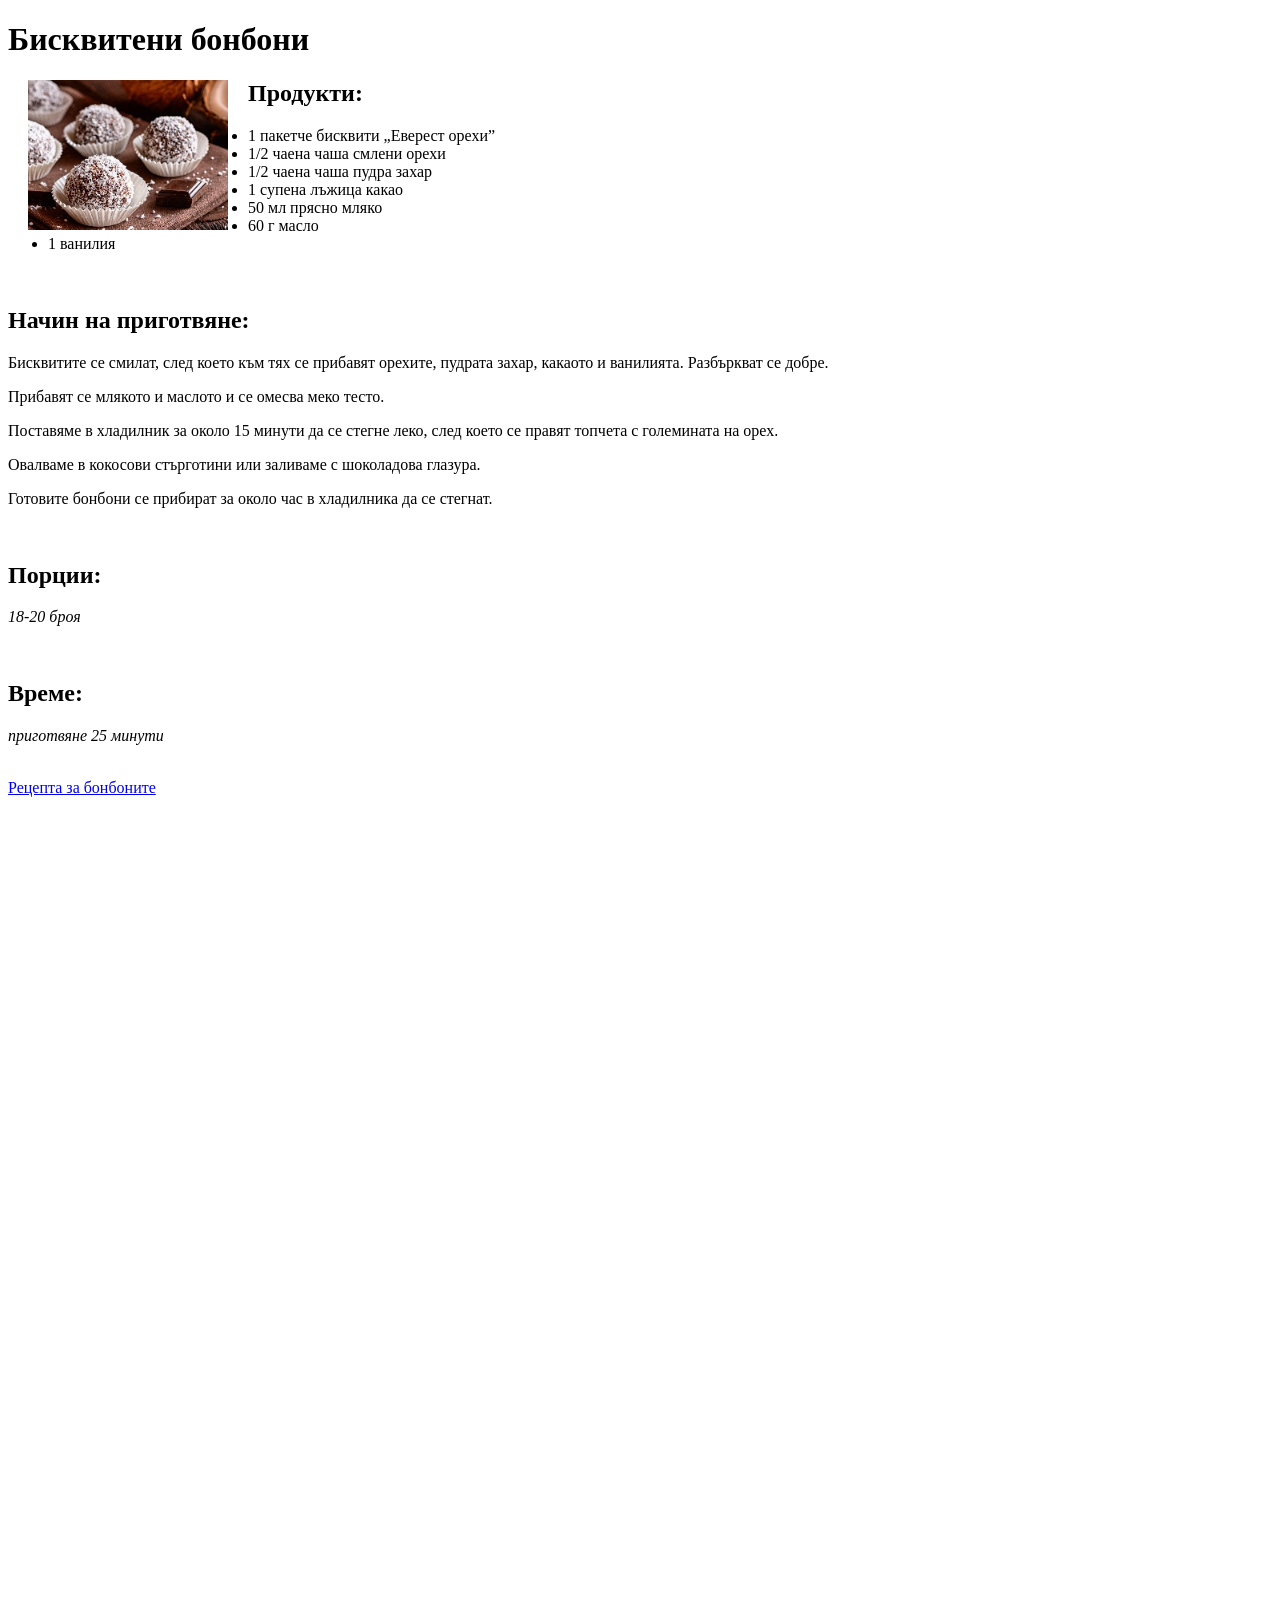
<file: bsiskviteni-bonboni/biskviteni-bonboni.html>
<!DOCTYPE html>
<html lang="en">
<head>
    <meta charset="UTF-8">
    <meta name="viewport" content="width=device-width, initial-scale=1.0">
    <title>Бисквитени бонбони</title>
    <link rel="stylesheet" href="../style.css">
</head>
<body>
    <h1>Бисквитени бонбони</h1>
    <img src="biskviteni-bonboni.jpg" width="400" align="left" hspace="20" />
    <h2>Продукти:</h2>
    <ul>
        <li>1 пакетче бисквити „Еверест орехи”</li>
        <li>1/2 чаена чаша смлени орехи</li>
        <li>1/2 чаена чаша пудра захар</li>
        <li>1 супена лъжица какао</li>
        <li>50 мл прясно мляко</li>
        <li>60 г масло</li>
        <li>1 ванилия</li>
    </ul>
    <br>
    <h2>Начин на приготвяне:</h2>
    <p>Бисквитите се смилат, след което към тях се прибавят орехите, пудрата захар, какаото и ванилията. Разбъркват се добре.</p>
    <p>Прибавят се млякото и маслото и се омесва меко тесто.</p>
    <p>Поставяме в хладилник за около 15 минути да се стегне леко, след което се правят топчета с големината на орех.</p>
    <p>Овалваме в кокосови стърготини или заливаме с шоколадова глазура.</p>
    <p>Готовите бонбони се прибират за около час в хладилника да се стегнат.</p>
    <br>
    <h2>Порции:</h2>
    <p><i>18-20 броя</i></p>
    <br>
    <h2>Време:</h2>
    <p><i>приготвяне 25 минути</i></p>
    <br>
    <a href="https://photographybyannie.weebly.com/1041109110881103-1074-1082109110931085110310901072/4444481">Рецепта за бонбоните</a>
    <br>
    <iframe width="1840" height="1035"
        src="https://www.youtube.com/embed/b7qamQO0cmg" title="БИСКВИТЕНИ БОНБОНИ - лесно, бързо и вкусно!" frameborder="0" allow="accelerometer; autoplay; clipboard-write; encrypted-media; gyroscope; picture-in-picture; web-share" referrerpolicy="strict-origin-when-cross-origin" allowfullscreen>
    </iframe>
    <br>
 
</body>
</html>
</file>
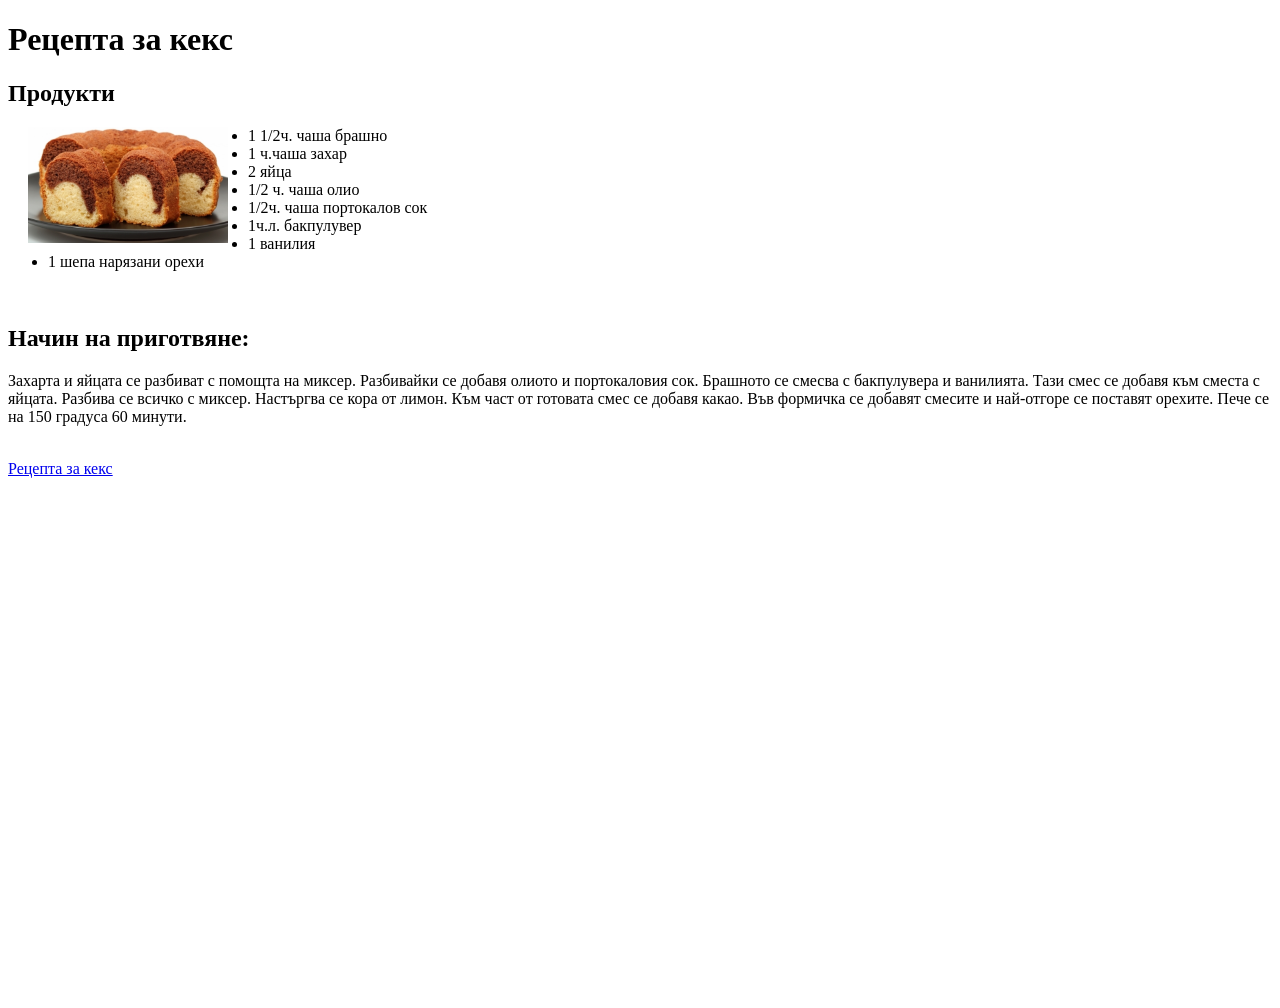
<file: keks/keks.html>
<!DOCTYPE html>
<html lang="en">
<head>
    <meta charset="UTF-8">
    <meta name="viewport" content="width=device-width, initial-scale=1.0">
    <title>Кекс</title>
    <link rel="stylesheet" href="../style.css">
</head>
<body>
    <h1>Рецепта за кекс</h1>
    <h2>Продукти</h2>
    <img src="../keks/images/keks.jpg" width="400" hspace="20" align="left" />
    <ul>
        <li>1 1/2ч. чаша брашно</li>
        <li>1 ч.чаша захар</li>
        <li>2 яйца</li>
        <li>1/2 ч. чаша олио</li>
        <li>1/2ч. чаша портокалов сок</li>
        <li>1ч.л. бакпулувер</li>
        <li>1 ванилия</li>
        <li>1 шепа нарязани орехи</li>
    </ul>
    <br>
    <h2>Начин на приготвяне:</h2>
    <p>Захарта и яйцата се разбиват с помощта на миксер. Разбивайки се добавя олиото и портокаловия сок. 
Брашното се смесва с бакпулувера и ванилията. Тази смес се добавя към сместа с яйцата. Разбива се всичко с миксер.
Настъргва се кора от лимон. Към част от готовата смес се добавя какао. Във формичка се добавят смесите и най-отгоре се поставят орехите.
Пече се на 150 градуса 60 минути.</p>
<br>
<a href="https://recepti.gotvach.bg/r-19323-%D0%91%D1%8A%D1%80%D0%B7_%D0%BA%D0%B5%D0%BA%D1%81_%D1%81_%D0%BA%D0%B8%D1%81%D0%B5%D0%BB%D0%BE_%D0%BC%D0%BB%D1%8F%D0%BA%D0%BE">Рецепта за кекс</a>
<br>
<br>
<iframe width="1000" height="500" src="https://www.youtube.com/embed/7wJsGcf0NU8" title="Рецепта за лесен кекс с яйца - как се прави? (епизод 86)" frameborder="0" allow="accelerometer; autoplay; clipboard-write; encrypted-media; gyroscope; picture-in-picture; web-share" referrerpolicy="strict-origin-when-cross-origin" allowfullscreen></iframe>
</body>
</html>
</file>
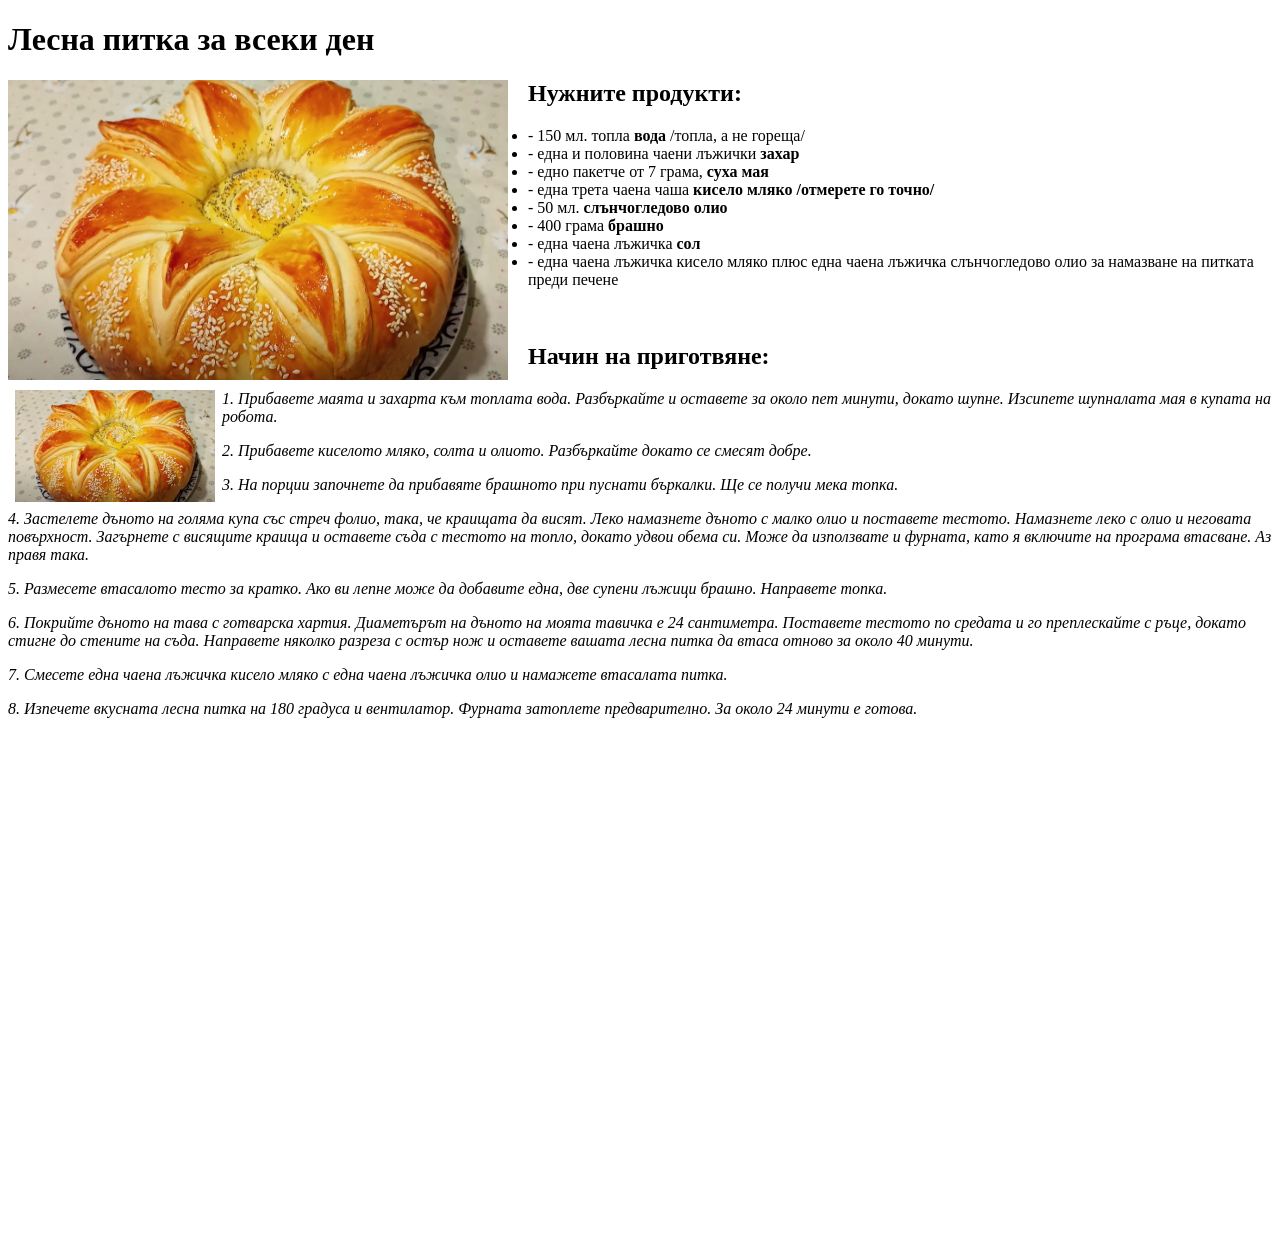
<file: pitka/pitka.html>
<!DOCTYPE html>
<html lang="en">
<head>
    <meta charset="UTF-8">
    <meta name="viewport" content="width=device-width, initial-scale=1.0">
    <title>Питка</title>
    <link rel="stylesheet" href="../style.css">
</head>
<body>
    <h1><b>Лесна питка за всеки ден</b></h1> 
    <img src="pitka.jpg" style="float:left;width:500px;height:300px; margin-right:20px;" />
    <h2><b>Нужните продукти:</b></h2>
    <ul>
        <li>- 150 мл. топла <b>вода</b> /топла, а не гореща/</li>
        <li>- една и половина чаени лъжички <b>захар</b></li>
        <li>- едно пакетче от 7 грама, <b>суха мая</b></li>
        <li>- една трета чаена чаша <b>кисело мляко /отмерете го точно/</b></li>
        <li>- 50 мл. <b>слънчогледово олио</b></li>
        <li>- 400 грама <b>брашно</b></li>
        <li>- една чаена лъжичка <b>сол</b></li>
        <li>- една чаена лъжичка кисело мляко плюс една чаена лъжичка слънчогледово олио за намазване на питката преди печене</i></li>
    </ul>
    <br>
    <h2>Начин на приготвяне:</h2>
    <img src="pitka.jpg" width="400" align="left" alt="питка" hspace="7" />
    <p><i>1. Прибавете маята и захарта към топлата вода. Разбъркайте и оставете за около пет минути, докато шупне. Изсипете шупналата мая в купата на робота.</i></p>
    <p><i>2. Прибавете киселото мляко, солта и олиото. Разбъркайте докато се смесят добре.</i></p>
    <p><i>3. На порции започнете да прибавяте брашното при пуснати бъркалки. Ще се получи мека топка.</i></p>
    <p><i>4. Застелете дъното на голяма купа със стреч фолио, така, че краищата да висят. Леко намазнете дъното с малко олио и поставете тестото. Намазнете леко с олио и неговата повърхност. Загърнете с висящите краища и оставете съда с тестото на топло, докато удвои обема си. Може да използвате и фурната, като я включите на програма втасване. Аз правя така.</i></p> 
    <p><i>5. Размесете втасалото тесто за кратко. Ако ви лепне може да добавите една, две супени лъжици брашно. Направете топка. </i></p>
    <p><i>6. Покрийте дъното на тава с готварска хартия. Диаметърът на дъното на моята тавичка е 24 сантиметра. Поставете тестото по средата и го преплескайте с ръце, докато стигне до стените на съда. Направете няколко разреза с остър нож и оставете вашата лесна питка да втаса отново за около 40 минути.</i></p>
    <p><i>7. Смесете една чаена лъжичка кисело мляко с една чаена лъжичка олио и намажете втасалата питка.</i></p>
    <p><i>8. Изпечете вкусната лесна питка на 180 градуса и вентилатор. Фурната затоплете предварително. За около 24 минути е готова.</i></p>
    <iframe width="1000" height="500" src="https://www.youtube.com/embed/pyCFfRD1MFs" title="Питка с Масло, стъпка по стъпка | Homemade Bread | Домашний хлеб" frameborder="0" allow="accelerometer; autoplay; clipboard-write; encrypted-media; gyroscope; picture-in-picture; web-share" referrerpolicy="strict-origin-when-cross-origin" allowfullscreen></iframe>
</body>
</html>
</file>
<file: style.css>
.glaven{
    background-color: gray;
    width: 900px;
    display: flex;
    margin: auto;
    gap: 50px;
    padding: 10px;
}
.navigatia{
    display: flex;
    gap: 20px;
    padding: 10px;
    justify-content: flex-end;
}
.buttons{
    background-color: beige;
    width: 75px;
    border-radius: 5%;
    padding-left: 10px;
    padding-right: 10px;
    
}
.blok1, .blok2, .blok3{
    background-color: thistle;
    text-align: center;
    justify-content: center;
    padding: 20px;
    width: 250px;
    border-radius: 5%;
    border: solid 1px rgb(7, 7, 7);
}
.blok2{
    background-color: rgb(255, 224, 182);
}
.blok3{
    background-color: thistle;
}
img{
    width: 200px;
    justify-content: center;
}
</file>
